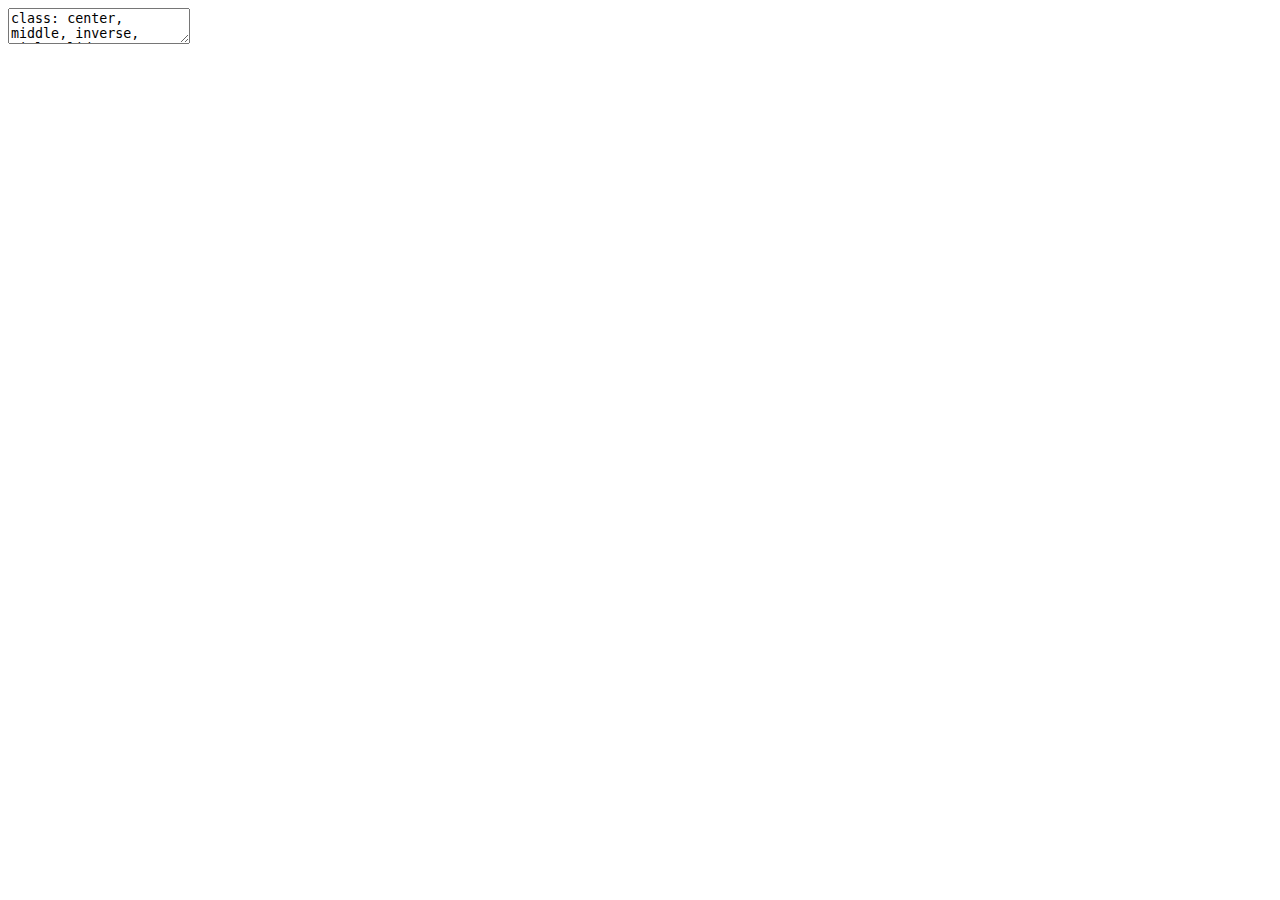
<file: øvelsesopgave4.html>
<!DOCTYPE html>
<html lang="" xml:lang="">
  <head>
    <title>Interaktion og modelspecifikation</title>
    <meta charset="utf-8" />
    <meta name="author" content="Søren Damsbo-Svendsen" />
    <script src="libs/header-attrs-2.7/header-attrs.js"></script>
    <link href="libs/remark-css-0.0.1/default.css" rel="stylesheet" />
    <link href="libs/remark-css-0.0.1/default-fonts.css" rel="stylesheet" />
  </head>
  <body>
    <textarea id="source">
class: center, middle, inverse, title-slide

# Interaktion og modelspecifikation
## Øvelsesopgave 4.2 og 4.6
### Søren Damsbo-Svendsen

---

layout: true



# Opgave 2

---

Undersøg dernæst vha. en interaktionsmodel om stemmeandelen til Trump i 2016 (trump16) modererer effekten af urbanisering i modellen fra opgave 4.1. Husk at der enten skal stå i. eller c. foran de variable som interageres. Fortolk resultatet. Illustrér interaktionen mellem Trump-stemmeandel og urbanisering vha. marginale effekter.

---

&lt;img src="media/opg2a.png" width="1920" /&gt;

---

&lt;img src="media/opg2b.png" width="1920" /&gt;

---

&lt;img src="media/opg2c.png" width="1867" /&gt;

---
layout: true

# Opgave 6

---
Undersøg dernæst, om der er forskel i effekten af urbanisering mellem graden af sekularisme (secularism3). Lav en interaktionsmodel med interaktion mellem urban og secularism3. Fortolk resultatet.
---

&lt;img src="media/opg6a.png" width="1920" /&gt;

---

&lt;img src="media/opg6b.png" width="1920" /&gt;

---

&lt;img src="media/opg6c.png" width="1867" /&gt;





    </textarea>
<style data-target="print-only">@media screen {.remark-slide-container{display:block;}.remark-slide-scaler{box-shadow:none;}}</style>
<script src="https://remarkjs.com/downloads/remark-latest.min.js"></script>
<script>var slideshow = remark.create({
"highlightStyle": "github",
"highlightLines": true,
"countIncrementalSlides": false
});
if (window.HTMLWidgets) slideshow.on('afterShowSlide', function (slide) {
  window.dispatchEvent(new Event('resize'));
});
(function(d) {
  var s = d.createElement("style"), r = d.querySelector(".remark-slide-scaler");
  if (!r) return;
  s.type = "text/css"; s.innerHTML = "@page {size: " + r.style.width + " " + r.style.height +"; }";
  d.head.appendChild(s);
})(document);

(function(d) {
  var el = d.getElementsByClassName("remark-slides-area");
  if (!el) return;
  var slide, slides = slideshow.getSlides(), els = el[0].children;
  for (var i = 1; i < slides.length; i++) {
    slide = slides[i];
    if (slide.properties.continued === "true" || slide.properties.count === "false") {
      els[i - 1].className += ' has-continuation';
    }
  }
  var s = d.createElement("style");
  s.type = "text/css"; s.innerHTML = "@media print { .has-continuation { display: none; } }";
  d.head.appendChild(s);
})(document);
// delete the temporary CSS (for displaying all slides initially) when the user
// starts to view slides
(function() {
  var deleted = false;
  slideshow.on('beforeShowSlide', function(slide) {
    if (deleted) return;
    var sheets = document.styleSheets, node;
    for (var i = 0; i < sheets.length; i++) {
      node = sheets[i].ownerNode;
      if (node.dataset["target"] !== "print-only") continue;
      node.parentNode.removeChild(node);
    }
    deleted = true;
  });
})();
(function() {
  "use strict"
  // Replace <script> tags in slides area to make them executable
  var scripts = document.querySelectorAll(
    '.remark-slides-area .remark-slide-container script'
  );
  if (!scripts.length) return;
  for (var i = 0; i < scripts.length; i++) {
    var s = document.createElement('script');
    var code = document.createTextNode(scripts[i].textContent);
    s.appendChild(code);
    var scriptAttrs = scripts[i].attributes;
    for (var j = 0; j < scriptAttrs.length; j++) {
      s.setAttribute(scriptAttrs[j].name, scriptAttrs[j].value);
    }
    scripts[i].parentElement.replaceChild(s, scripts[i]);
  }
})();
(function() {
  var links = document.getElementsByTagName('a');
  for (var i = 0; i < links.length; i++) {
    if (/^(https?:)?\/\//.test(links[i].getAttribute('href'))) {
      links[i].target = '_blank';
    }
  }
})();
// adds .remark-code-has-line-highlighted class to <pre> parent elements
// of code chunks containing highlighted lines with class .remark-code-line-highlighted
(function(d) {
  const hlines = d.querySelectorAll('.remark-code-line-highlighted');
  const preParents = [];
  const findPreParent = function(line, p = 0) {
    if (p > 1) return null; // traverse up no further than grandparent
    const el = line.parentElement;
    return el.tagName === "PRE" ? el : findPreParent(el, ++p);
  };

  for (let line of hlines) {
    let pre = findPreParent(line);
    if (pre && !preParents.includes(pre)) preParents.push(pre);
  }
  preParents.forEach(p => p.classList.add("remark-code-has-line-highlighted"));
})(document);</script>

<script>
slideshow._releaseMath = function(el) {
  var i, text, code, codes = el.getElementsByTagName('code');
  for (i = 0; i < codes.length;) {
    code = codes[i];
    if (code.parentNode.tagName !== 'PRE' && code.childElementCount === 0) {
      text = code.textContent;
      if (/^\\\((.|\s)+\\\)$/.test(text) || /^\\\[(.|\s)+\\\]$/.test(text) ||
          /^\$\$(.|\s)+\$\$$/.test(text) ||
          /^\\begin\{([^}]+)\}(.|\s)+\\end\{[^}]+\}$/.test(text)) {
        code.outerHTML = code.innerHTML;  // remove <code></code>
        continue;
      }
    }
    i++;
  }
};
slideshow._releaseMath(document);
</script>
<!-- dynamically load mathjax for compatibility with self-contained -->
<script>
(function () {
  var script = document.createElement('script');
  script.type = 'text/javascript';
  script.src  = 'https://mathjax.rstudio.com/latest/MathJax.js?config=TeX-MML-AM_CHTML';
  if (location.protocol !== 'file:' && /^https?:/.test(script.src))
    script.src  = script.src.replace(/^https?:/, '');
  document.getElementsByTagName('head')[0].appendChild(script);
})();
</script>
  </body>
</html>
</file>
<file: libs/remark-css-0.0.1/default.css>
a, a > code {
  color: rgb(249, 38, 114);
  text-decoration: none;
}
.footnote {
  position: absolute;
  bottom: 3em;
  padding-right: 4em;
  font-size: 90%;
}
.remark-code-line-highlighted     { background-color: #ffff88; }

.inverse {
  background-color: #272822;
  color: #d6d6d6;
  text-shadow: 0 0 20px #333;
}
.inverse h1, .inverse h2, .inverse h3 {
  color: #f3f3f3;
}
/* Two-column layout */
.left-column {
  color: #777;
  width: 20%;
  height: 92%;
  float: left;
}
.left-column h2:last-of-type, .left-column h3:last-child {
  color: #000;
}
.right-column {
  width: 75%;
  float: right;
  padding-top: 1em;
}
.pull-left {
  float: left;
  width: 47%;
}
.pull-right {
  float: right;
  width: 47%;
}
.pull-right + * {
  clear: both;
}
img, video, iframe {
  max-width: 100%;
}
blockquote {
  border-left: solid 5px lightgray;
  padding-left: 1em;
}
.remark-slide table {
  margin: auto;
  border-top: 1px solid #666;
  border-bottom: 1px solid #666;
}
.remark-slide table thead th { border-bottom: 1px solid #ddd; }
th, td { padding: 5px; }
.remark-slide thead, .remark-slide tfoot, .remark-slide tr:nth-child(even) { background: #eee }

@page { margin: 0; }
@media print {
  .remark-slide-scaler {
    width: 100% !important;
    height: 100% !important;
    transform: scale(1) !important;
    top: 0 !important;
    left: 0 !important;
  }
}
</file>
<file: libs/remark-css-0.0.1/default-fonts.css>
@import url(https://fonts.googleapis.com/css?family=Yanone+Kaffeesatz);
@import url(https://fonts.googleapis.com/css?family=Droid+Serif:400,700,400italic);
@import url(https://fonts.googleapis.com/css?family=Source+Code+Pro:400,700);

body { font-family: 'Droid Serif', 'Palatino Linotype', 'Book Antiqua', Palatino, 'Microsoft YaHei', 'Songti SC', serif; }
h1, h2, h3 {
  font-family: 'Yanone Kaffeesatz';
  font-weight: normal;
}
.remark-code, .remark-inline-code { font-family: 'Source Code Pro', 'Lucida Console', Monaco, monospace; }
</file>
